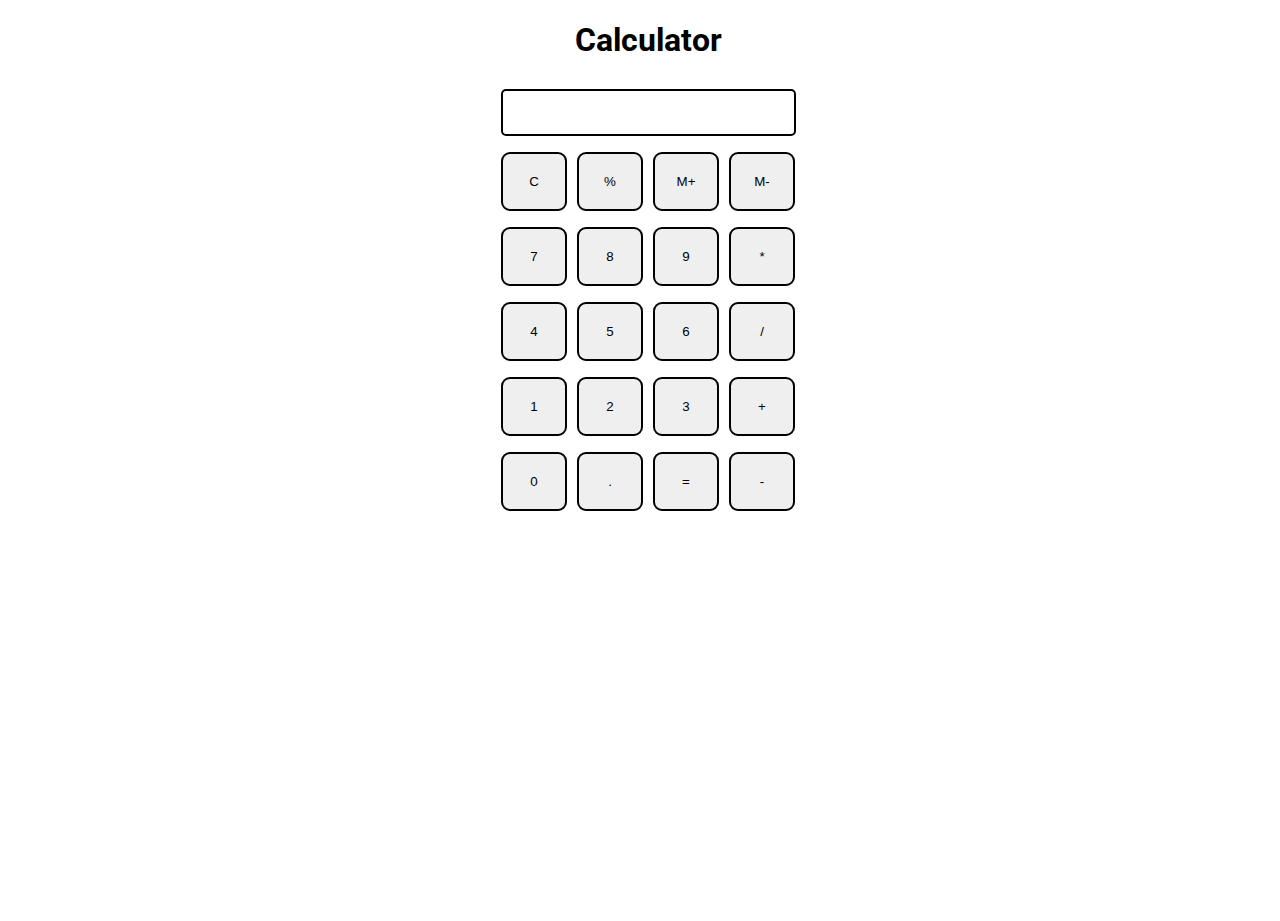
<file: TASK3_Calculator/index.html>
<!DOCTYPE html>
<html>

<head>
  <meta charset="utf-8">
  <meta name="viewport" content="width=device-width">
  <title>replit</title>
  <link href="style.css" rel="stylesheet" type="text/css" />
  <link href="utils.css" rel="stylesheet" type="text/css" />
</head>
<body>
  <h1 class="text-center">Calculator</h1>
  <div class="container flex flex-col items-center mx-auto m-w-20">
    <div class="row">
      <input class="input" type="text"/>
    </div>
    <div class="row">
      <button class="button">C</button>
      <button class="button">%</button>
      <button class="button">M+</button>
      <button class="button">M-</button>
    </div>
    <div class="row">
      <button class="button">7</button>
      <button class="button">8</button>
      <button class="button">9</button>
      <button class="button">*</button>
    </div>
    <div class="row">
      <button class="button">4</button>
      <button class="button">5</button>
      <button class="button">6</button>
      <button class="button">/</button>
    </div>
    <div class="row">
      <button class="button">1</button>
      <button class="button">2</button>
      <button class="button">3</button>
      <button class="button">+</button>
    </div>
    <div class="row">
      <button class="button">0</button>
      <button class="button">.</button>
      <button class="button">=</button>
      <button class="button">-</button>
    </div>
  </div>
  <script src="script.js"></script>
</body>

</html>
</file>
<file: TASK3_Calculator/style.css>
@import url('https://fonts.googleapis.com/css2?family=Roboto:wght@300&family=Ubuntu:wght@300&display=swap');
html, body {
  height: 100%;
  width: 100%;
  font-family: 'Roboto', sans-serif; 
}

.button{
  width: 66px;
  padding: 20px;
  margin: 0 3px;
  border: 2px solid black;
  border-radius: 9px;
  cursor: pointer;
}

.row{
  margin: 8px 0;
}
.row input{
  width: 291px;
  font-size: 20px;
    margin: 0;
    padding: 10px 0px;
    border: 2px solid black;
    border-radius: 5px;
}
</file>
<file: TASK3_Calculator/utils.css>
.text-center{
    text-align: center;
  }
  
  .bg-red{
    background: red;
  }
  
  .mx-auto{
    margin: auto;
  }
  
  .flex{
    display:flex;
  } 
  .flex-col{
    flex-direction: column;
  }
  
  .items-center{
    align-items: center;
  }
</file>
